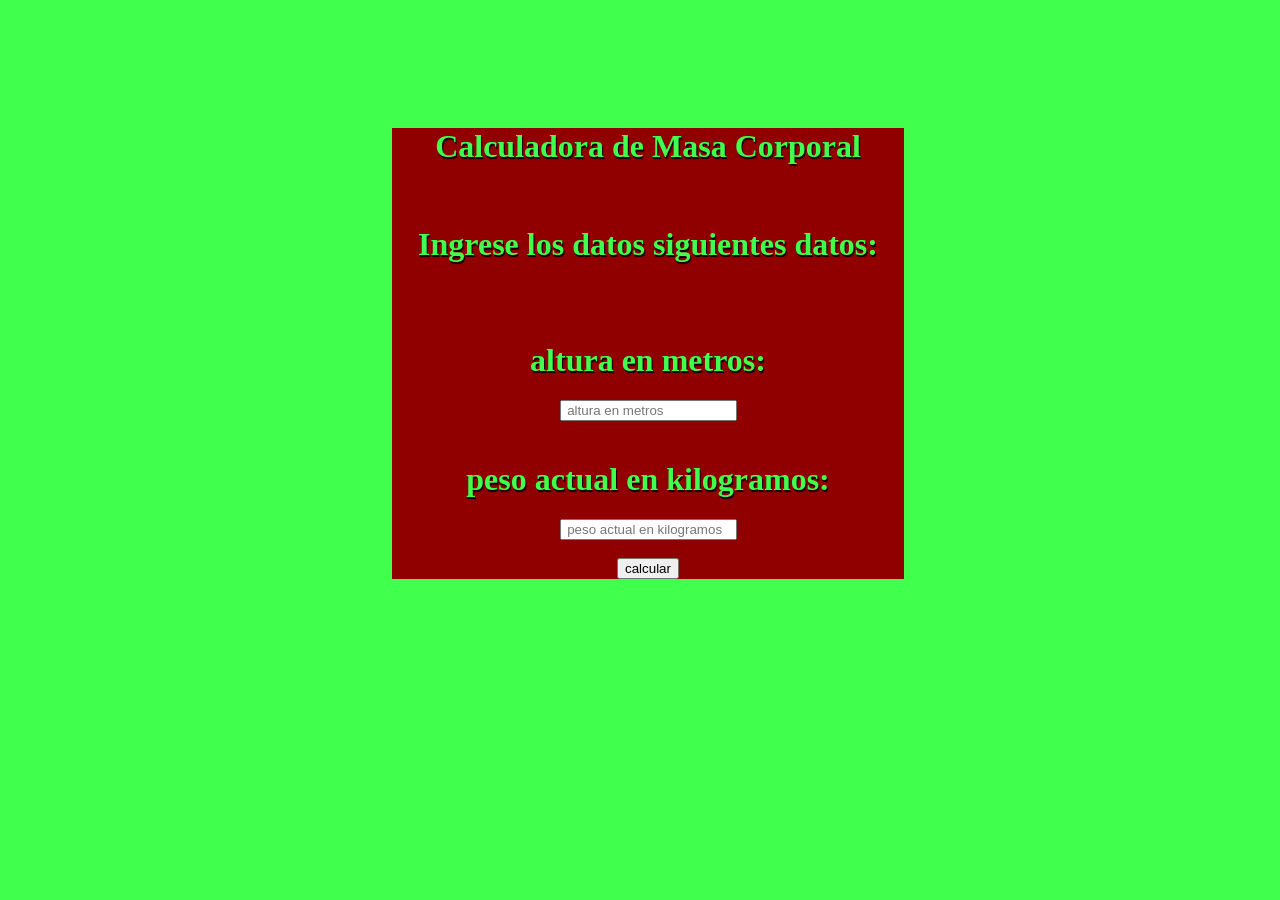
<file: masa corporal-html/index.html>
<!DOCTYPE html>
<html lang="en">
<head>
    <meta charset="UTF-8">
    <meta name="viewport" content="width=device-width, initial-scale=1.0">
    <title>masa corporal</title>
    <link rel="stylesheet" href="edicion.css"
</head>
<body>
    <div class="contenedor">
    <title>masa corporal</title>
   <h1>Calculadora de Masa Corporal</h1><br>
   <h1>Ingrese los datos siguientes datos:</h1>
   <br>
   <br>
   <h1>altura en metros: </h1>
    <input type="text" name id="altura" placeholder=" altura en metros">
    <br>
    <br>
   <h1>peso actual en kilogramos: </h1>
    <input type="text" name id="peso" placeholder=" peso actual en kilogramos">
    <br>
    <br>
    <button type="button" onclick="buscar()">calcular</button>
    <script src="mein.js"></script>
    </div>
</body>
</html>
</file>
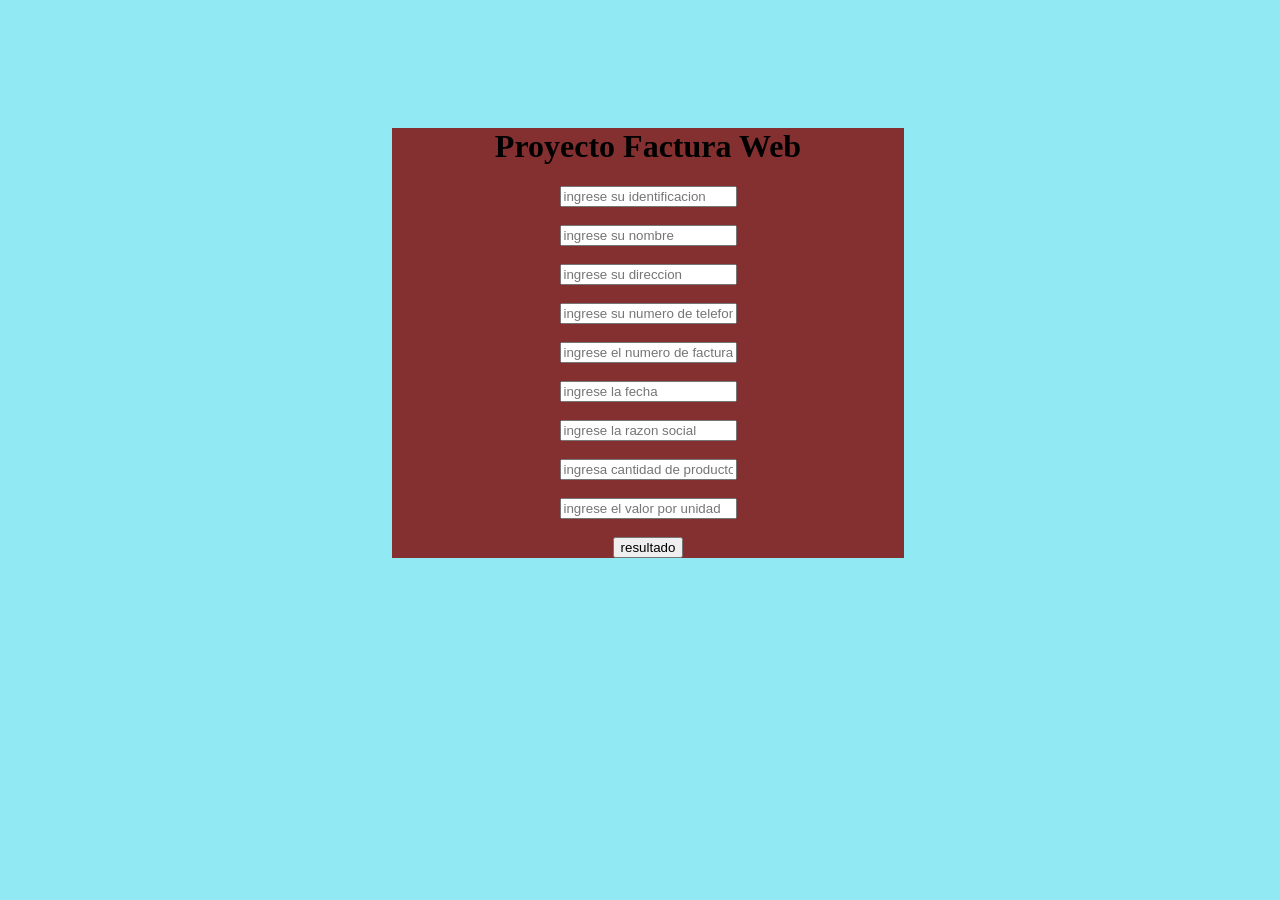
<file: factura-web/fatura-front.html>
<!DOCTYPE html>
<html lang="es">
<head>
    <meta charset="UTF-8">
    <meta name="viewport" content="width=device-width, initial-scale=1.0">
    <title>Factura Web</title>
    <link rel="stylesheet" href="estilo.css">
</head>
<body>
    <div class="contenedor">
   <h1>Proyecto Factura Web</h1>
   <!-- datos personales : id / nombre / direccion / telefono / numero de factura / fecha / razon social -->
   <!-- datos de compra : cantidad de producto / valor por unidad / sub total -->
   <form action="" method="get">
    <input type="text" name="id" id="id" placeholder="ingrese su identificacion">
    <br>
    <br>
    <input type="text" name="nombre" id="nom" placeholder="ingrese su nombre">
    <br>
    <br>
    <input type="text" name="direccion" id="dir" placeholder="ingrese su direccion">
    <br>
    <br>
    <input type="text" name="telefono" id="tel" placeholder="ingrese su numero de telefono">
    <br>
    <br>
    <input type="text" name="numero de factura" id="num_factura" placeholder="ingrese el numero de factura">
    <br>
    <br>
    <input type="text" name="fecha" id="fh" placeholder="ingrese la fecha">
    <br>
    <br>
    <input type="text" name="razon social" id="rz" placeholder="ingrese la razon social">
    <br>
    <br>
    <input type="text" name="cantidad de producto" id="cp" placeholder="ingresa cantidad de producto ">
    <br>
    <br>
    <input type="text" name="valor por unidad" id="vu" placeholder="ingrese el valor por unidad">
    <br>
   </form>
   <br>
   <button type="button" onclick="buscar()">resultado</button>
   <br>
   <script src="back.js"></script>
    </div>
</body>
</html>
</file>
<file: masa corporal-html/edicion.css>
body{background-color: #40ff4d;
    width: 100%;
    height: 100%;

}

h1{
    color: #40ff4d;
    text-shadow: 1px 2px 1px #000000;
}

.contenedor{
     width: 40%;
     height: 80%;
     margin-top: 10%;
     background-color: #900000;
     margin-left: 30%;
     text-align: center;

}
</file>
<file: factura-web/estilo.css>
body{background-color: #90e9f3;
    width: 100%;
    height: 100;


}
.contenedor{
     width: 40%;
     height: 80%;
     margin-top: 10%;
     background-color: #843030;
     margin-left: 30%;
     text-align: center;

}
</file>
